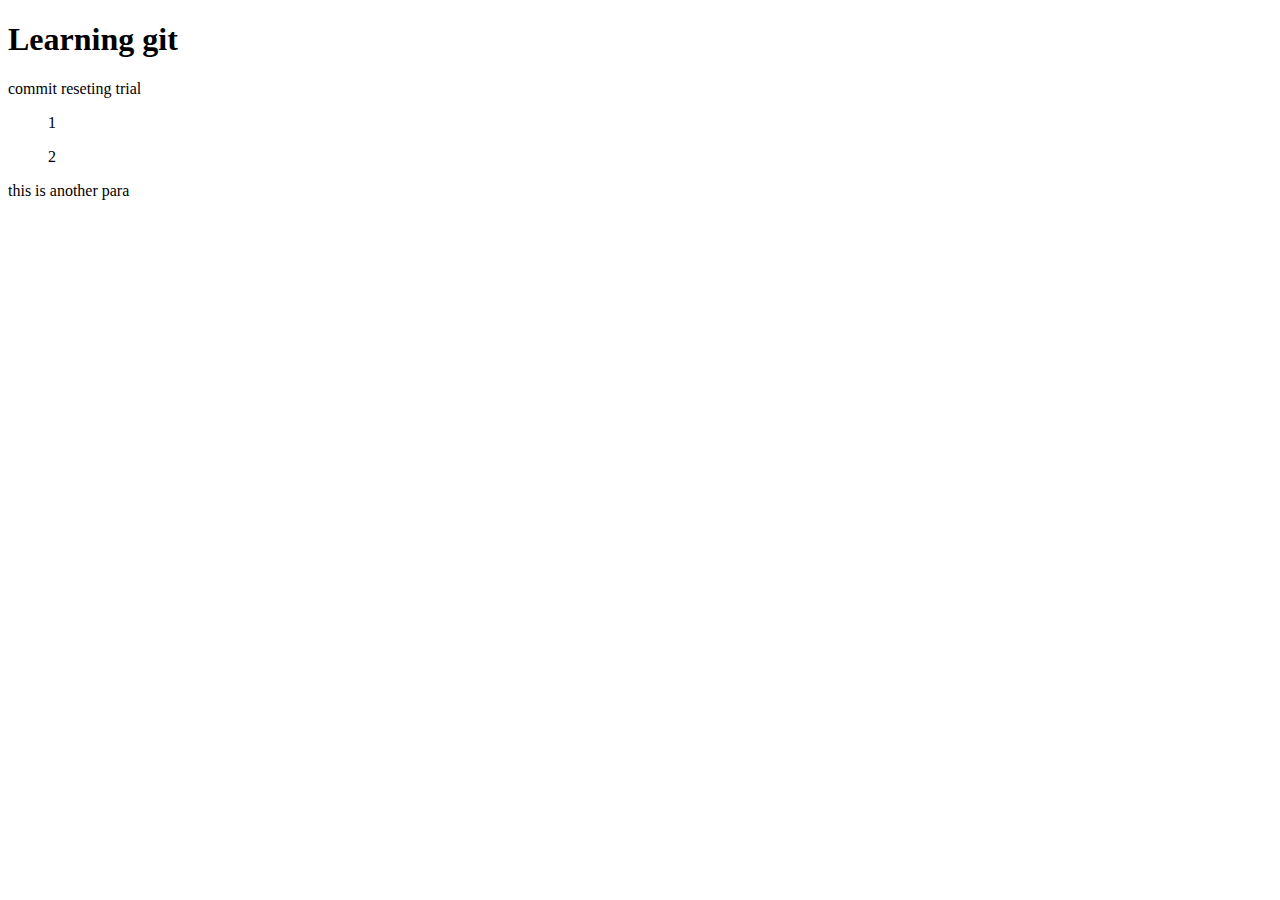
<file: index.html>
<!DOCTYPE html>
<html lang="en">
<head>
    <meta charset="UTF-8">
    <meta name="viewport" content="width=device-width, initial-scale=1.0">
    <title>Learning git</title>
</head>
<body>
    <h1>Learning git</h1>

    <span>commit reseting trial</span>
    <ul>1</ul>
    <ul>2</ul>
    <p>this is another para</p>

</body>
</html>
</file>
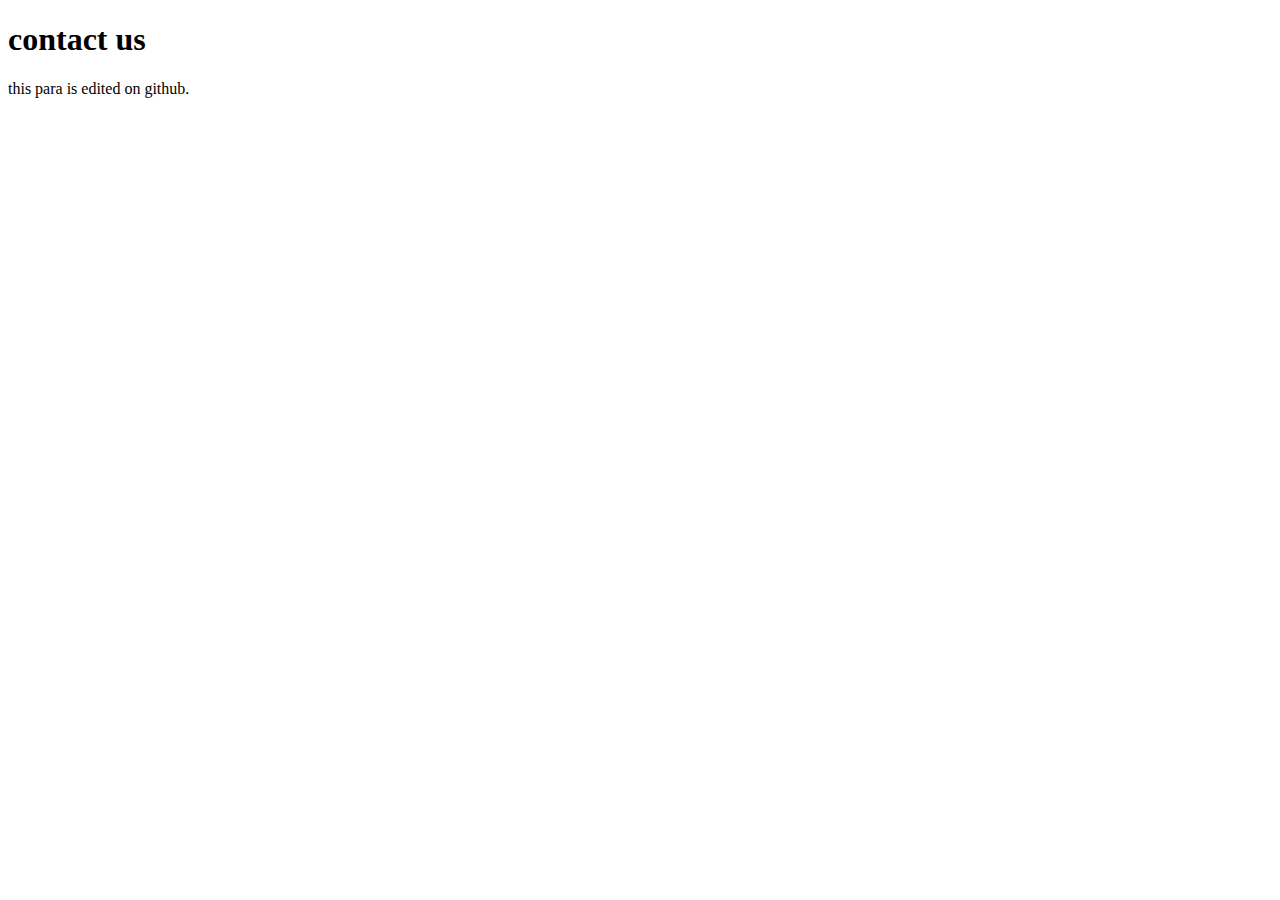
<file: contact.html>
<!DOCTYPE html>
<html lang="en">
<head>
    <meta charset="UTF-8">
    <meta name="viewport" content="width=device-width, initial-scale=1.0">
    <title>contact</title>
</head>
<body>
    <h1>contact us</h1>
    <p>this para is edited on github. </p>
</body>
</html>
</file>
